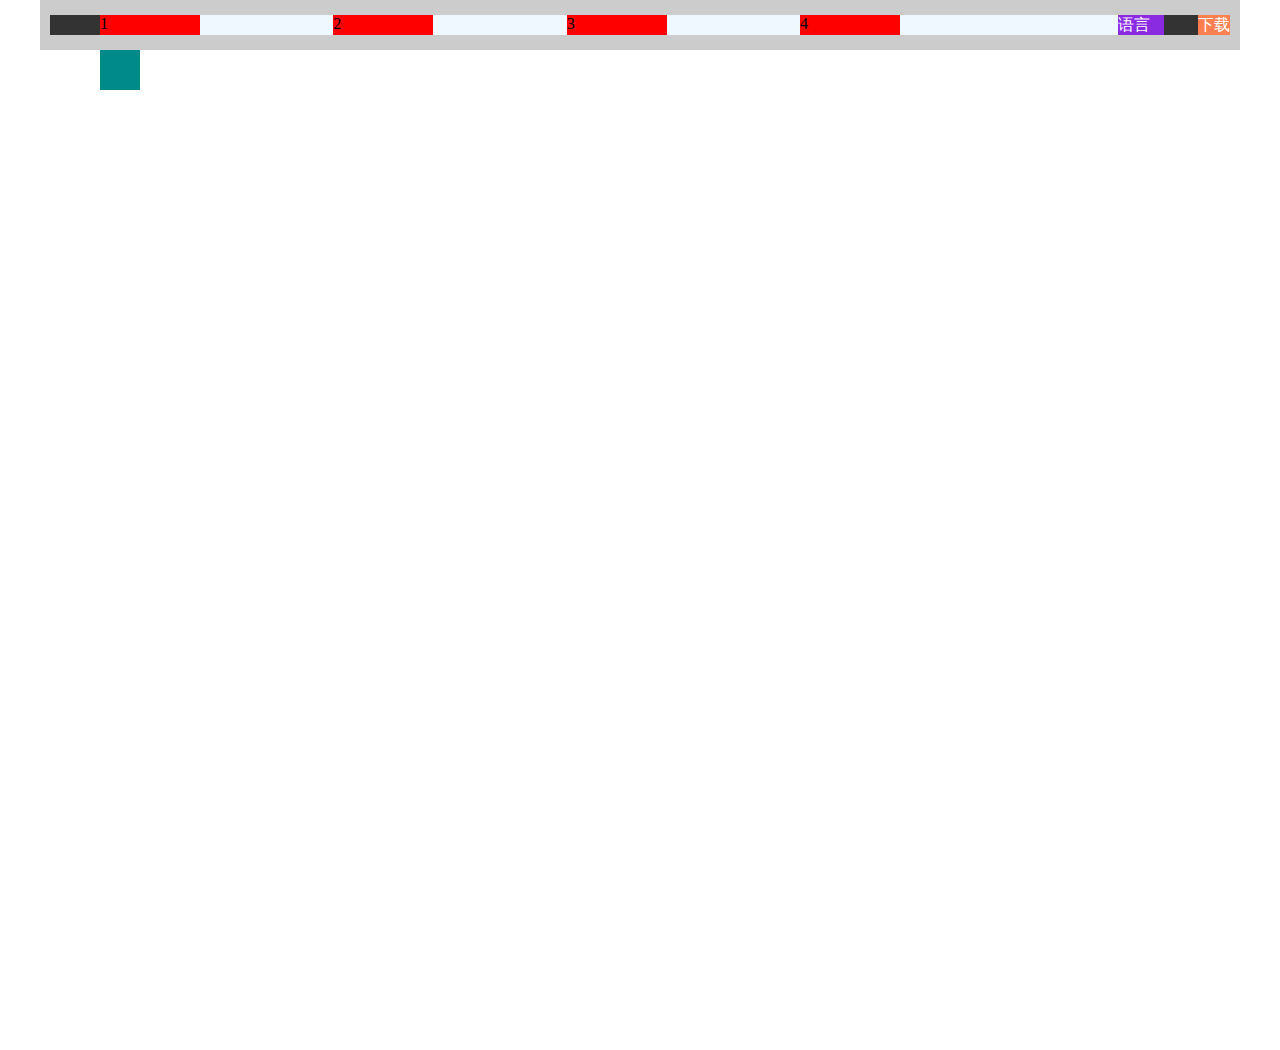
<file: demo.html>
<!DOCTYPE html>
<html lang="zn">

<head>
  <meta charset="UTF-8">
  <meta name="viewport" content="width=device-width, initial-scale=1.0">
  <meta http-equiv="X-UA-Compatible" content="ie=edge">
  <title>demo</title>
  <style>
    * {
      margin: 0;
      padding: 0;
      box-sizing: border-box;
    }

    ul,
    li {
      list-style: none;
    }

    .header {
      margin: 0 auto;
      max-width: 1200px;
      height: 50px;
      background-color: #ccc;
      padding: 0 10px;

      display: flex;
      align-items: center;
    }

    .logo {
      width: 50px;
      height: 20px;
      background-color: #333;
    }

    .nav {
      flex: 1;
      height: 20px;
      background-color: aliceblue;
    }

    .nav-list {
      max-width: 800px;
    }

    .nav-list ul {
      display: flex;
      justify-content: space-between;
    }

    .nav-list ul li {
      float: left;
      width: 100px;
      height: 20px;
      background-color: red;
    }

    .right {
      /* width: 150px; */
      height: 20px;
      background-color: #333;
      color: #fff;

      display: flex;
      flex-direction: row;
      justify-content: flex-end;
    }

    .language-side {
      display: block;
      margin-right: 14px;
      height: 20px;
      line-height: 20px;
      display: inline-block;
      /* vertical-align: top; */
      cursor: pointer;
      position: relative;
      padding-right: 14px;
      /* display: flex; */
      background-color: blueviolet;
    }

    .download-btn {
      display: block;
      margin-left: 20px;
      /* margin-left:10%; */
      /* width: 50px; */
      /* display: flex;
      justify-content: center;
      align-items: center; */
      flex-wrap: nowrap;
      background-color: coral;
    }

    .demo {
      width: 1000px;
      height: 1000px;
    }

    .box {
      margin-left: 10%;
      height: 40px;
      width: 40px;
      background-color: darkcyan;
    }
  </style>
</head>

<body>

  <div class="header">
    <div class="logo"></div>
    <div class="nav">
      <div class="nav-list">
        <ul>
          <li>1</li>
          <li>2</li>
          <li>3</li>
          <li>4</li>
        </ul>
      </div>
    </div>
    <div class="right">
      <!-- 右侧内容右侧内容右侧内容右侧内容 -->
      <div class="language-side">语言</div>
      <div class="download-btn">下载</div>
    </div>
  </div>

  <div class="demo">
    <div class="box"></div>
  </div>


  <script>
//     var entries = [1, [2, 5], [6, 7, [8, 10]], 9];
//     var flat_entries = [].concat(...entries);
//     console.log( flat_entries );
// // [1, 2, 5, 6, 7, 9]
console.log(navigator);
  </script>
</body>

</html>
</file>
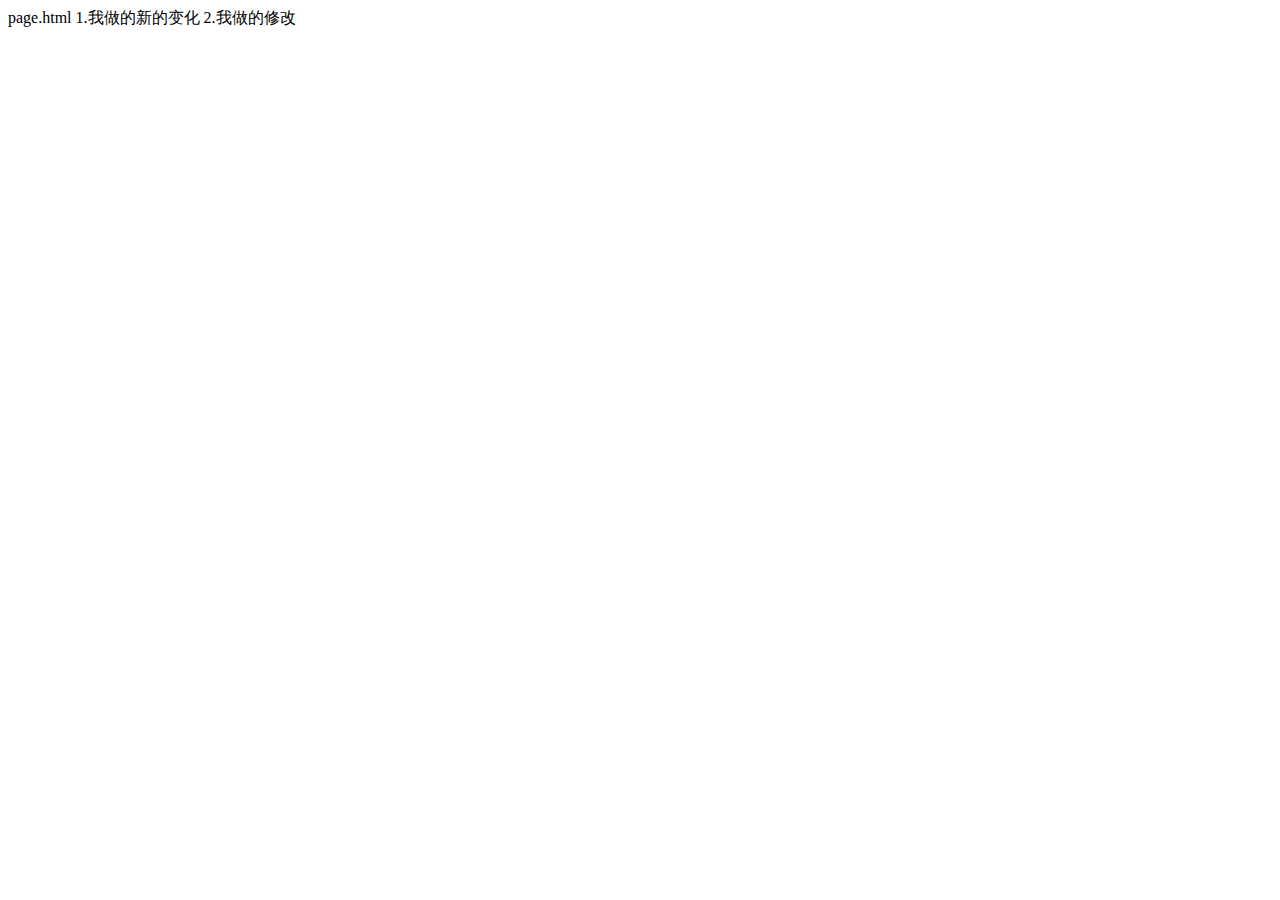
<file: page.html>
<!DOCTYPE html>
<html lang="en">
  <head>
    <meta charset="UTF-8" />
    <meta name="viewport" content="width=device-width, initial-scale=1.0" />
    <meta http-equiv="X-UA-Compatible" content="ie=edge" />
    <title>Document</title>
  </head>
  <body>
    page.html 1.我做的新的变化 2.我做的修改
  </body>
</html>
</file>
